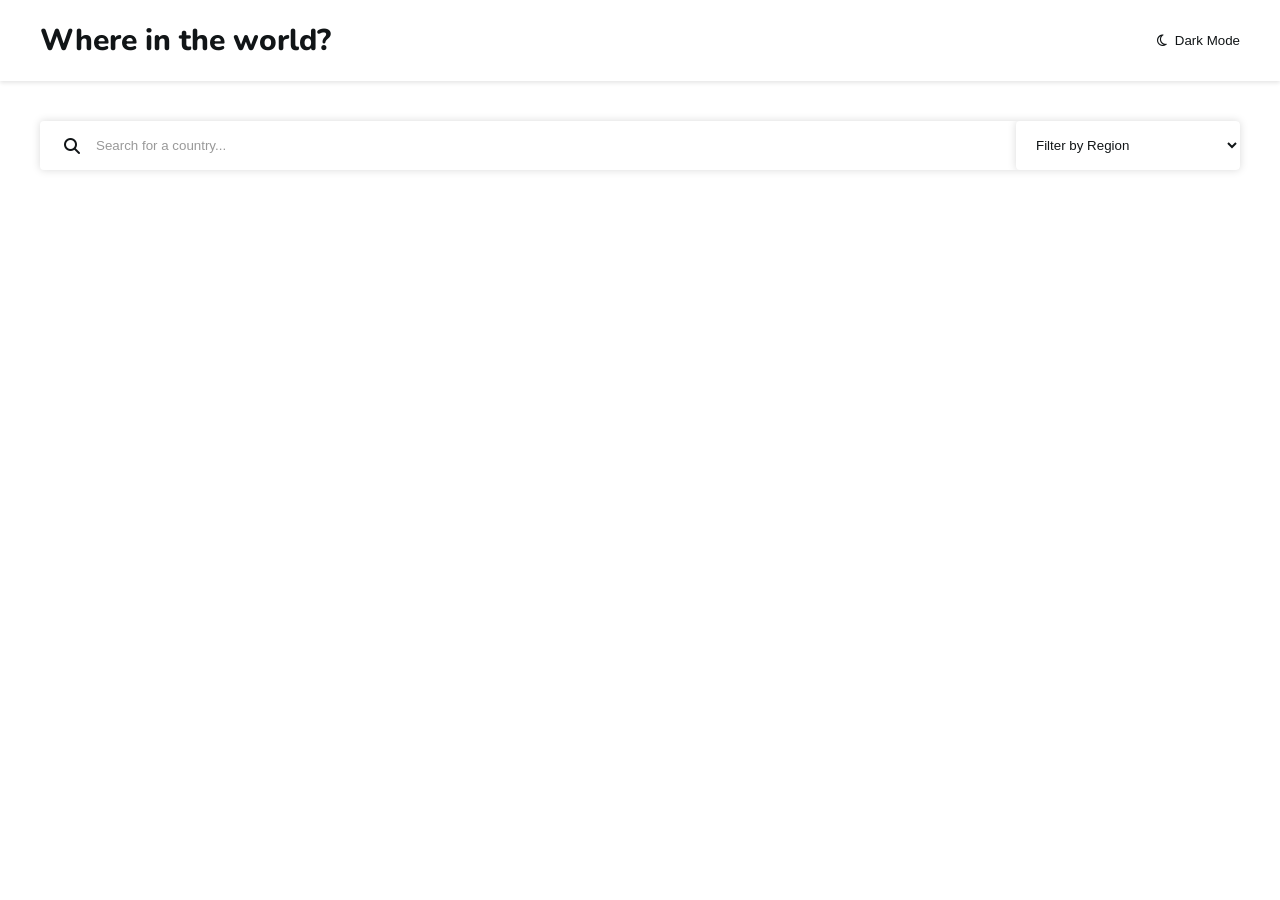
<file: html/index.html>
<!doctype html>
<html lang="en">

<head>
	<meta charset="UTF-8" />
	<meta name="viewport" content="width=device-width, initial-scale=1.0" />
	<title>Countries</title>
	<link href="https://fonts.googleapis.com/css?family=Nunito:300,500,600,700,800" rel="stylesheet" />
	<link rel="stylesheet" href="/css/styles.css" />
	<link rel="stylesheet" href="https://cdnjs.cloudflare.com/ajax/libs/font-awesome/6.7.2/css/all.min.css"
		integrity="sha512-Evv84Mr4kqVGRNSgIGL/F/aIDqQb7xQ2vcrdIwxfjThSH8CSR7PBEakCr51Ck+w+/U6swU2Im1vVX0SVk9ABhg=="
		crossorigin="anonymous" referrerpolicy="no-referrer" />
	<meta name="description" content="A simple country search and filter application." />
	<meta name="keywords" content="countries, search, filter, dark mode" />
</head>

<body>
	<header class="header-container">
		<div class="header-content">
			<h1 class="title">Where in the world?</h1>
			<button class="theme-changer">
				<i class="fa-regular fa-moon"></i>&nbsp;&nbsp;Dark Mode
			</button>
		</div>
	</header>
	<main>
		<section class="search-filter-container">
			<form id="form" class="search-container">
				<i class="fa-solid fa-magnifying-glass"></i>
				<input name="search" id="INPsearch" type="text" placeholder="Search for a country..." />
				<select name="reg-select" title="Filter by Region" class="filter-by-region">
					<option hidden>Filter by Region</option>
					<option value="Africa">Africa</option>
					<option value="America">America</option>
					<option value="Asia">Asia</option>
					<option value="Europe">Europe</option>
					<option value="Oceania">Oceania</option>
				</select>
			</form>
		</section>
		<section class="countries-container"></section>
	</main>
	<script src="/js/theme.js"></script>
	<script src="/js/app.js"></script>
</body>

</html>
</file>
<file: css/styles.css>
:root {
	--background-color: rgba(255, 255, 255, 1);
	--text-color: rgba(17, 21, 23, 1);
	--elements-color: rgba(255, 255, 255, 1);
}

button {
	border: none;
	padding: 0px;
	text-align: start;
}

* {
	box-sizing: border-box;
}

body {
	min-height: 100vh;
	margin: 0;
	font-family: Nunito, sans-serif;
	background-color: var(--background-color);
	color: var(--text-color);
}

main {
	padding: 24px;
}

a {
	text-decoration-line: none;
	color: inherit;
}

.header-container {
	box-shadow: 0 2px 4px 0px rgba(0, 0, 0, 0.1);
	padding-inline: 24px;
	background-color: var(--elements-color);
}

.header-content {
	display: flex;
	align-items: center;
	justify-content: space-between;
	max-width: 1200px;
	margin-inline: auto;
}

.title {
	font-size: 30px;
	font-weight: 800;
}

.theme-changer {
	border: none;
	cursor: pointer;
	background-color: var(--elements-color);
	color: var(--text-color);
}

.countries-container {
	max-width: 1200px;
	margin-top: 16px;
	display: flex;
	gap: 64px;
	flex-wrap: wrap;
	margin-inline: auto;
	justify-content: space-between;
}

.country-card {
	display: inline-block;
	width: 250px;
	border-radius: 8px;
	overflow: hidden;
	padding-bottom: 24px;
	box-shadow: 0 0 8px 0px rgba(0, 0, 0, 0.2);
	transition: all 0.2s ease-in-out;
	background-color: var(--elements-color);
}

.country-card:hover {
	transform: scale(1.03);
	box-shadow: 0 0 16px 0px rgba(0, 0, 0, 0.2);
}

.card-title {
	font-size: 24px;
	margin-block: 16px;
	color: var(--text-color);
}

.card-text {
	padding-inline: 16px;
}

.card-text p {
	margin-block: 8px;
}

.country-card img {
	width: 100%;
	box-shadow: 0 0 8px 0px rgba(0, 0, 0, 0.3);
	height: 150px;
}

.search-filter-container {
	max-width: 1200px;
	margin-inline: auto;
	margin-top: 16px;
	margin-bottom: 48px;
	display: flex;
	justify-content: space-between;
	gap: 24px;
}

.search-container {
	box-shadow: 0 0 8px 0px rgba(0, 0, 0, 0.15);
	width: 100%;
	border-radius: 4px;
	display: flex;
	justify-content: space-between;
	align-items: center;
	padding-left: 24px;
	color: #999;
	overflow: hidden;
	background-color: var(--elements-color);
	color: var(--text-color);
}

.search-container input {
	border: none;
	outline: none;
	padding: 16px;
	width: 90%;
	background-color: inherit;
	color: inherit;
}

.search-container form {
	display: flex;
	justify-content: space-between;
}

.search-container input::placeholder {
	color: #999;
}

.filter-by-region {
	width: 250px;
	padding: 16px;
	border: none;
	outline: none;
	box-shadow: 0 0 8px 0px rgba(0, 0, 0, 0.15);
	border-radius: 4px;
	background-color: var(--elements-color);
	color: var(--text-color);
}

.column {
	align-items: center;
	flex-direction: column;
}

.thin {
	font-weight: 300;
}

@media (max-width: 768px) {
	.countries-container {
		justify-content: center;
	}

	.title {
		font-size: 16px;
	}

	.header-content p {
		font-size: 12px;
	}

	.search-filter-container {
		flex-direction: column;
	}
}
</file>
